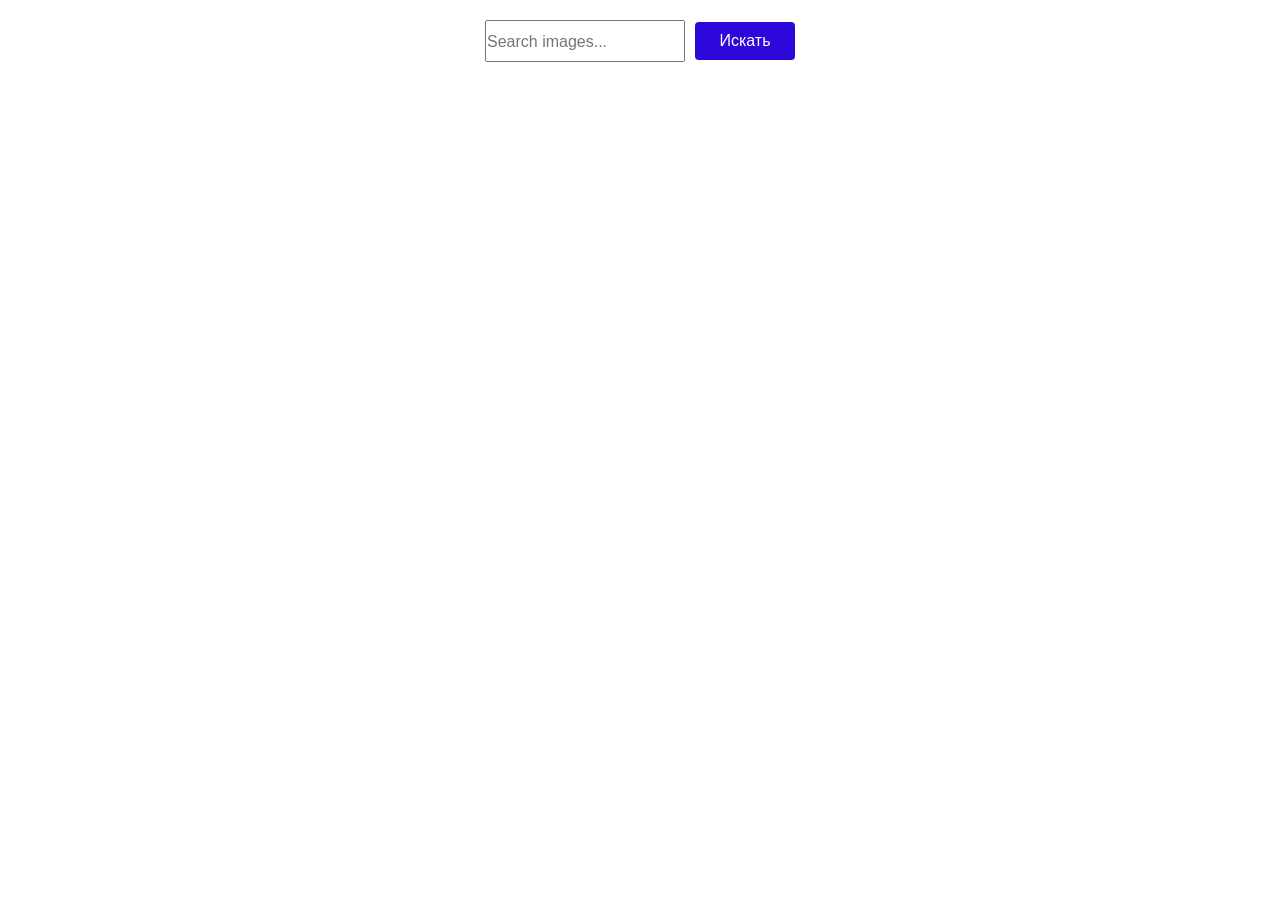
<file: index.html>
<!doctype html><html lang="en"><head><meta charset="UTF-8"><meta name="viewport" content="width=device-width,initial-scale=1"><meta http-equiv="X-UA-Compatible" content="ie=edge"><link href="https://fonts.googleapis.com/icon?family=Material+Icons" rel="stylesheet"><title>Image-finder</title><link href="vendors.2.b68fdf8f4211f3d8198a.css" rel="stylesheet"><link href="main.0.77a31f61022aab30b402.css" rel="stylesheet"></head><body><form class="search-form" id="search-form"><input name="query" autocomplete="off" placeholder="Search images..."> <button type="submit" class="btn search-btn">Искать</button></form><ul class="gallery"></ul><button type="button" class="load-btn btn is-hidden" data-action="load-more">Показать еще</button><script src="runtime.1ee16c2201d417984a0f.js"></script><script src="vendors.c9abd714474c2e6fc32d.js"></script><script src="main.6593427e64ea97c83e34.js"></script></body></html>
</file>
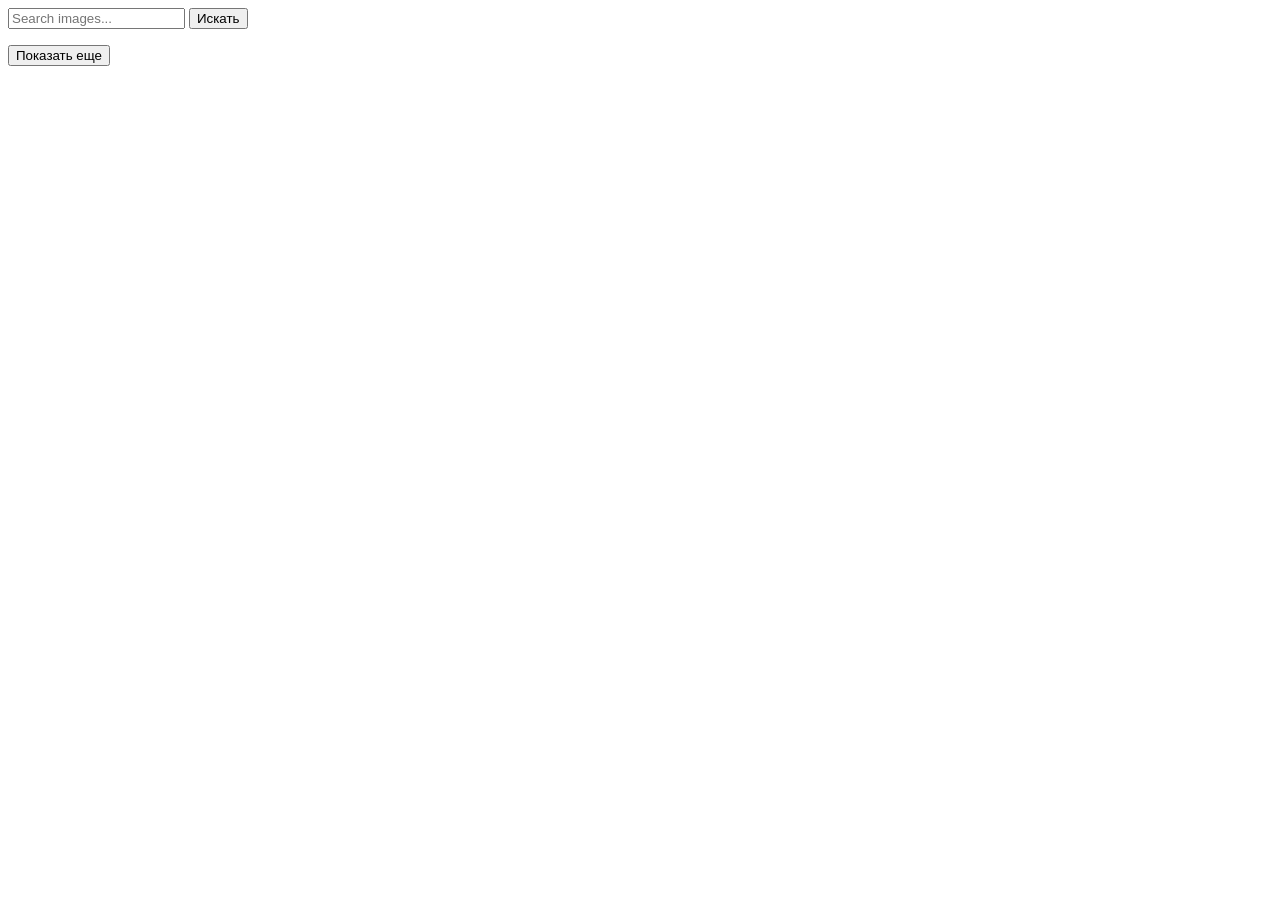
<file: src/index.html>
<!DOCTYPE html>
<html lang="en">
  <head>
    <meta charset="UTF-8" />
    <meta name="viewport" content="width=device-width, initial-scale=1.0" />
    <meta http-equiv="X-UA-Compatible" content="ie=edge" />
    <link
      href="https://fonts.googleapis.com/icon?family=Material+Icons"
      rel="stylesheet"
    />
    <title>Image-finder</title>
  </head>

  <body>
    <form class="search-form" id="search-form">
      <input
        type="text"
        name="query"
        autocomplete="off"
        placeholder="Search images..."
      />
      <button type="submit" class="btn search-btn">Искать</button>
    </form>
    <ul class="gallery"></ul>
    <button
      type="button"
      class="load-btn btn is-hidden"
      data-action="load-more"
    >
      Показать еще
    </button>
  </body>
</html>
</file>
<file: main.0.77a31f61022aab30b402.css>
html{box-sizing:border-box}*,:after,:before{box-sizing:inherit;padding:0;margin:0}body{font-family:-apple-system,BlinkMacSystemFont,Segoe UI,Roboto,Oxygen-Sans,Ubuntu,Cantarell,Helvetica Neue,sans-serif,Apple Color Emoji,Segoe UI Emoji,Segoe UI Symbol}.btn{width:150px;border:none;outline:none;font-size:16px;padding:10px;background:#2e07db;color:#fff;border-radius:4px;cursor:pointer}form{padding-bottom:20px;display:flex;justify-content:center;align-items:center}form,input{padding-top:20px}input{width:200px;height:40px;margin-right:10px;font-size:16px;padding-bottom:18px}.search-btn{width:100px}.gallery{list-style-type:none;display:flex;justify-content:space-around;flex-wrap:wrap;padding:0;margin-top:30px;margin-bottom:15px}.photo-card{width:calc((100% - 120px)/4);margin-bottom:20px;box-shadow:4px 4px 8px 0 rgba(34,60,80,.2)}.thumb{position:relative;padding:0 0 66%}.thumb img{position:absolute;width:100%;height:100%;left:0;right:0;display:block;object-fit:cover}.stats{display:flex;padding-top:10px;padding-bottom:14px;justify-content:space-around;border:1px solid #f1f0f0}.stats-item{display:flex;align-items:center}.material-icons{margin-right:5px}.load-btn{display:block;margin-right:auto;margin-left:auto;margin-bottom:10px}.load-btn.is-hidden{display:none}
</file>
